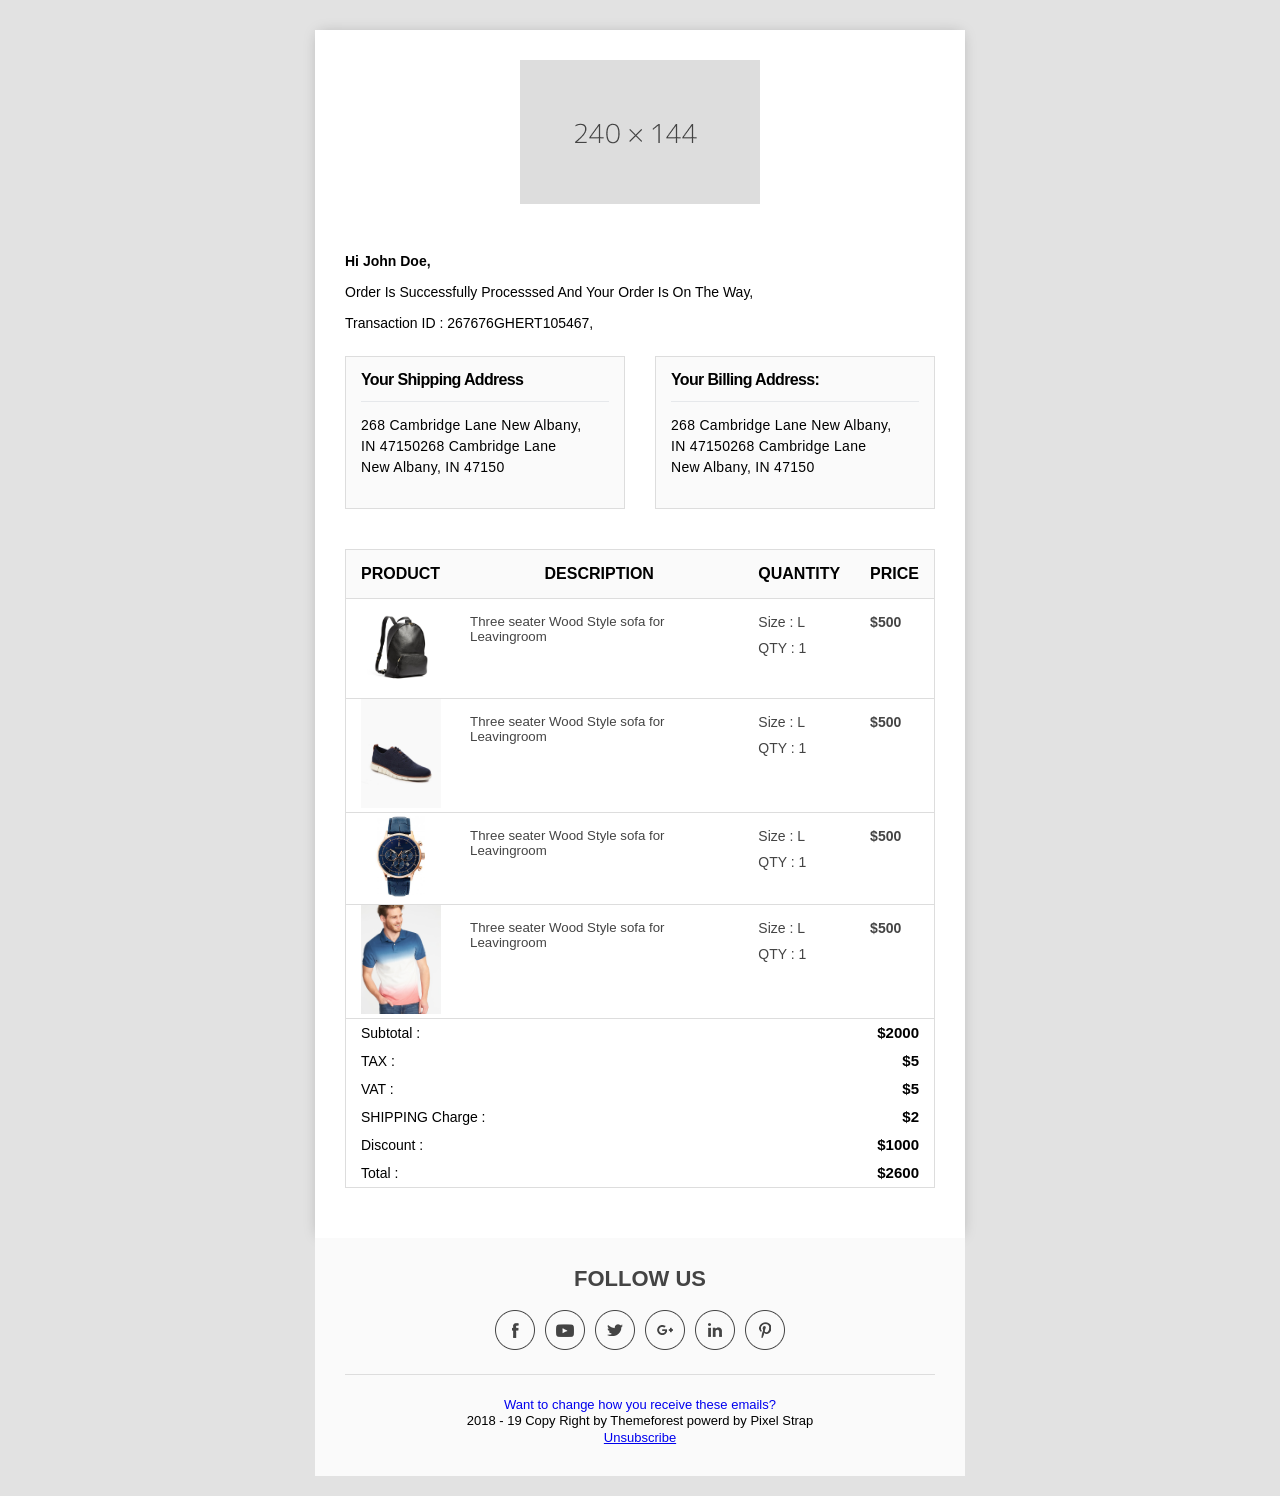
<file: email-template/email-order-success-two.html>
<!DOCTYPE html>
<html lang="en">
    <head>
        <meta http-equiv="Content-Type" content="text/html; charset=UTF-8">
        <meta http-equiv="X-UA-Compatible" content="IE=edge">
        <meta name="viewport" content="width=device-width, initial-scale=1.0">
        <link rel="icon" href="assets/images/favicon/1.png" type="image/x-icon">
        <link rel="shortcut icon" href="assets/images/favicon/1.png" type="image/x-icon">
        <title>Multikart | Email template </title>
        <link href="https://fonts.googleapis.com/css?family=Lato:300,400,700,900" rel="stylesheet">

        <style type="text/css">
            body{
            	text-align: center;
            	margin: 0 auto;
            	width: 650px;
            	font-family: 'Open Sans', sans-serif;
            	background-color: #e2e2e2;		      	
            	display: block;
            }
            ul{
            	margin:0;
            	padding: 0;
            }
            li{
            	display: inline-block;
            	text-decoration: unset;
            }
            a{
            	text-decoration: none;
            }
            p{
                margin: 15px 0;
            }

            h5{
            	color:#444;
                text-align:left;
                font-weight:400;
            }
            
            .text-center{
            	text-align: center
            }
            .main-bg-light{
            	background-color: #fafafa;
            }
            .title{
            	color: #444444;
            	font-size: 22px;
            	font-weight: bold;
            	margin-top: 10px;
            	margin-bottom: 10px;
            	padding-bottom: 0;
            	text-transform: uppercase;
            	display: inline-block;
            	line-height: 1;
            }
            table{
                margin-top:30px
            }
            table.top-0{
                margin-top:0;
            }
            table.order-detail {
                border: 1px solid #ddd;
                border-collapse: collapse;
            }
            table.order-detail tr:nth-child(even) {
              border-top:1px solid #ddd;
              border-bottom:1px solid #ddd;
            }
            table.order-detail tr:nth-child(odd) {
                border-bottom:1px solid #ddd;
            }
            .pad-left-right-space{
                border: unset !important;
            }
            .pad-left-right-space td{
                padding: 5px 15px;
            }
            .pad-left-right-space td p{
                margin: 0;
            }
            .pad-left-right-space td b{
                font-size:15px;
                font-family: 'Roboto', sans-serif;
            }
            .order-detail th{
                font-size:16px;
                padding:15px;
                text-align:center;
                background: #fafafa;
            }
            .footer-social-icon tr td img{
                margin-left:5px;
                margin-right:5px;
            }
        </style>
    </head>
    <body style="margin: 20px auto;">
        <table align="center" border="0" cellpadding="0" cellspacing="0" style="padding: 0 30px;background-color: #fff; -webkit-box-shadow: 0px 0px 14px -4px rgba(0, 0, 0, 0.2705882353);box-shadow: 0px 0px 14px -4px rgba(0, 0, 0, 0.2705882353);width: 100%;">
            <tbody>
                <tr>
                    <td>
                        <table align="left" border="0" cellpadding="0" cellspacing="0" style="text-align: left;" width="100%">
                            <tr>
                                <td style="text-align: center;">
                                    <img src="assets/images/email-temp/delivery-2.png" alt="" style=";margin-bottom: 30px;">
                                </td>
                            </tr>                            
                           <tr>
                                <td>
                                    <p style="font-size: 14px;"><b>Hi John Doe,</b></p>
                                    <p style="font-size: 14px;">Order Is Successfully Processsed And Your Order Is On The Way,</p>
                                    <p style="font-size: 14px;">Transaction ID : 267676GHERT105467,</p>
                                </td>
                            </tr> 
                        </table>
                       
                        <table cellpadding="0" cellspacing="0" border="0" align="left" style="width: 100%;margin-top: 10px;    margin-bottom: 10px;">
                                <tbody>
                                    <tr>
                                    <td style="background-color: #fafafa;border: 1px solid #ddd;padding: 15px;letter-spacing: 0.3px;width: 50%;">
                                        <h5 style="font-size: 16px; font-weight: 600;color: #000; line-height: 16px; padding-bottom: 13px; border-bottom: 1px solid #e6e8eb; letter-spacing: -0.65px; margin-top:0; margin-bottom: 13px;">Your Shipping Address</h5>
                                        <p style="text-align: left;font-weight: normal; font-size: 14px; color: #000000;line-height: 21px;    margin-top: 0;">268 Cambridge Lane New Albany,<br> IN 47150268 Cambridge Lane <br>New Albany, IN 47150</p>
                                    </td>
                                    <td><img src="assets/images/email-temp/space.jpg" alt=" " height="25" width="30"></td>
                                    <td style="background-color: #fafafa;border: 1px solid #ddd;padding: 15px;letter-spacing: 0.3px;width: 50%;">
                                        <h5 style="font-size: 16px;font-weight: 600;color: #000; line-height: 16px; padding-bottom: 13px; border-bottom: 1px solid #e6e8eb; letter-spacing: -0.65px; margin-top:0; margin-bottom: 13px;">Your Billing Address:</h5>
                                       <p style="text-align: left;font-weight: normal; font-size: 14px; color: #000000;line-height: 21px;    margin-top: 0;">268 Cambridge Lane New Albany,<br> IN 47150268 Cambridge Lane <br>New Albany, IN 47150</p>
                                    </td>
                                </tr>
                            </tbody>
                        </table>
                        <table class="order-detail" border="0" cellpadding="0" cellspacing="0"  align="left" style="width: 100%;    margin-bottom: 50px;">
                            <tr align="left">
                                <th>PRODUCT</th>
                                <th style="padding-left: 15px;">DESCRIPTION</th>
                                <th>QUANTITY</th>
                                <th>PRICE </th>
                            </tr>
                            <tr>                                
                                <td>
                                    <img src="assets/images/email-temp/15.jpg" alt="" width="80">
                                </td>
                                <td valign="top" style="padding-left: 15px;">
                                    <h5 style="margin-top: 15px;">Three seater Wood Style sofa for Leavingroom </h5>
                                </td>
                                <td valign="top" style="padding-left: 15px;">
                                    <h5 style="font-size: 14px; color:#444;margin-top:15px;    margin-bottom: 0px;">Size : <span> L</span> </h5>
                                    <h5 style="font-size: 14px; color:#444;margin-top: 10px;">QTY : <span>1</span></h5>                                    
                                </td>
                                <td valign="top" style="padding-left: 15px;">
                                    <h5 style="font-size: 14px; color:#444;margin-top:15px"><b>$500</b></h5>                  
                                </td>
                            </tr>
                            <tr>                                
                                <td>
                                    <img src="assets/images/email-temp/16.jpg" alt="" width="80">
                                </td>
                                <td valign="top" style="padding-left: 15px;">
                                    <h5 style="margin-top: 15px;">Three seater Wood Style sofa for Leavingroom </h5>
                                </td>
                                <td valign="top" style="padding-left: 15px;">
                                    <h5 style="font-size: 14px; color:#444;margin-top:15px;    margin-bottom: 0px;">Size : <span> L</span> </h5>
                                    <h5 style="font-size: 14px; color:#444;margin-top: 10px;">QTY : <span>1</span></h5>                                    
                                </td>
                                <td valign="top" style="padding-left: 15px;">
                                    <h5 style="font-size: 14px; color:#444;margin-top:15px"><b>$500</b></h5>                  
                                </td>
                            </tr>
                            <tr>                                
                                <td>
                                    <img src="assets/images/email-temp/17.jpg" alt="" width="80">
                                </td>
                                <td valign="top" style="padding-left: 15px;">
                                    <h5 style="margin-top: 15px;">Three seater Wood Style sofa for Leavingroom </h5>
                                </td>
                                <td valign="top" style="padding-left: 15px;">
                                    <h5 style="font-size: 14px; color:#444;margin-top:15px;    margin-bottom: 0px;">Size : <span> L</span> </h5>
                                    <h5 style="font-size: 14px; color:#444;margin-top: 10px;">QTY : <span>1</span></h5>                                    
                                </td>
                                <td valign="top" style="padding-left: 15px;">
                                    <h5 style="font-size: 14px; color:#444;margin-top:15px"><b>$500</b></h5>                  
                                </td>
                            </tr>
                            <tr>                                
                                <td>
                                    <img src="assets/images/email-temp/18.jpg" alt="" width="80">
                                </td>
                                <td valign="top" style="padding-left: 15px;">
                                    <h5 style="margin-top: 15px;">Three seater Wood Style sofa for Leavingroom </h5>
                                </td>
                                <td valign="top" style="padding-left: 15px;">
                                    <h5 style="font-size: 14px; color:#444;margin-top:15px;    margin-bottom: 0px;">Size : <span> L</span> </h5>
                                    <h5 style="font-size: 14px; color:#444;margin-top: 10px;">QTY : <span>1</span></h5>                                    
                                </td>
                                <td valign="top" style="padding-left: 15px;">
                                    <h5 style="font-size: 14px; color:#444;margin-top:15px"><b>$500</b></h5>                  
                                </td>
                            </tr>
                            <tr class="pad-left-right-space ">
                                <td class="m-t-5" colspan="2" align="left">
                                    <p style="font-size: 14px;">Subtotal : </p>
                                </td>
                                <td class="m-t-5" colspan="2" align="right">
                                    <b style>$2000</b>
                                </td>
                            <tr class="pad-left-right-space">
                                <td colspan="2" align="left">
                                    <p style="font-size: 14px;">TAX :</p>
                                </td>
                                <td colspan="2" align="right">
                                    <b>$5</b>
                                </td>
                            </tr>
                            <tr class="pad-left-right-space">
                                <td colspan="2" align="left">
                                    <p style="font-size: 14px;">VAT :</p>
                                </td>
                                <td colspan="2" align="right">
                                    <b>$5</b>
                                </td>
                            </tr>
                            <tr class="pad-left-right-space">
                                <td colspan="2" align="left">
                                    <p style="font-size: 14px;">SHIPPING Charge :</p>
                                </td>
                                <td colspan="2" align="right">
                                    <b>$2</b>
                                </td>
                            </tr>
                            <tr class="pad-left-right-space">
                                <td colspan="2" align="left">
                                    <p style="font-size: 14px;">Discount :</p>
                                </td>
                                <td colspan="2" align="right">
                                   <b> $1000</b>
                                </td>
                            </tr>
                            <tr class="pad-left-right-space ">
                                <td class="m-b-5" colspan="2" align="left">
                                    <p style="font-size: 14px;">Total :</p>
                                </td>
                                <td class="m-b-5" colspan="2" align="right">
                                    <b>$2600</b>
                                </td>
                            </tr>
                           
                        </table>
                        
                    </td>
                </tr>
            </tbody>            
        </table>
        <table class="main-bg-light text-center top-0"  align="center" border="0" cellpadding="0" cellspacing="0" width="100%">
                            <tr>
                                <td style="padding: 30px;">
                                    <div>
                                        <h4 class="title" style="margin:0;text-align: center;">Follow us</h4>
                                    </div>
                                    <table border="0" cellpadding="0" cellspacing="0" class="footer-social-icon" align="center" class="text-center" style="margin-top:20px;">
                                        <tr>
                                            <td>
                                                <a href="#"><img src="assets/images/email-temp/facebook.png" alt=""></a>
                                            </td>
                                            <td>
                                                <a href="#"><img src="assets/images/email-temp/youtube.png" alt=""></a>
                                            </td>
                                            <td>
                                                <a href="#"><img src="assets/images/email-temp/twitter.png" alt=""></a>
                                            </td>
                                            <td>
                                                <a href="#"><img src="assets/images/email-temp/gplus.png" alt=""></a>
                                            </td>
                                            <td>
                                                <a href="#"><img src="assets/images/email-temp/linkedin.png" alt=""></a>
                                            </td>
                                            <td>
                                                <a href="#"><img src="assets/images/email-temp/pinterest.png" alt=""></a>
                                            </td>
                                        </tr>                                    
                                    </table>
                                    <div style="border-top: 1px solid #ddd; margin: 20px auto 0;"></div>
                                    <table  border="0" cellpadding="0" cellspacing="0" width="100%" style="margin: 20px auto 0;" >
                                        <tr>
                                            <td>
                                                <a href="#" style="font-size:13px">Want to change how you receive these emails?</a>
                                            </td>
                                        </tr>
                                        <tr>
                                            <td>
                                                <p style="font-size:13px; margin:0;">2018 - 19 Copy Right by Themeforest powerd by Pixel Strap</p>
                                            </td>
                                        </tr>
                                        <tr>
                                            <td>
                                                <a href="#" style="font-size:13px; margin:0;text-decoration: underline;">Unsubscribe</a>
                                            </td>
                                        </tr>
                                    </table>
                                </td>
                            </tr>
                        </table>
    </body>
</html>
</file>
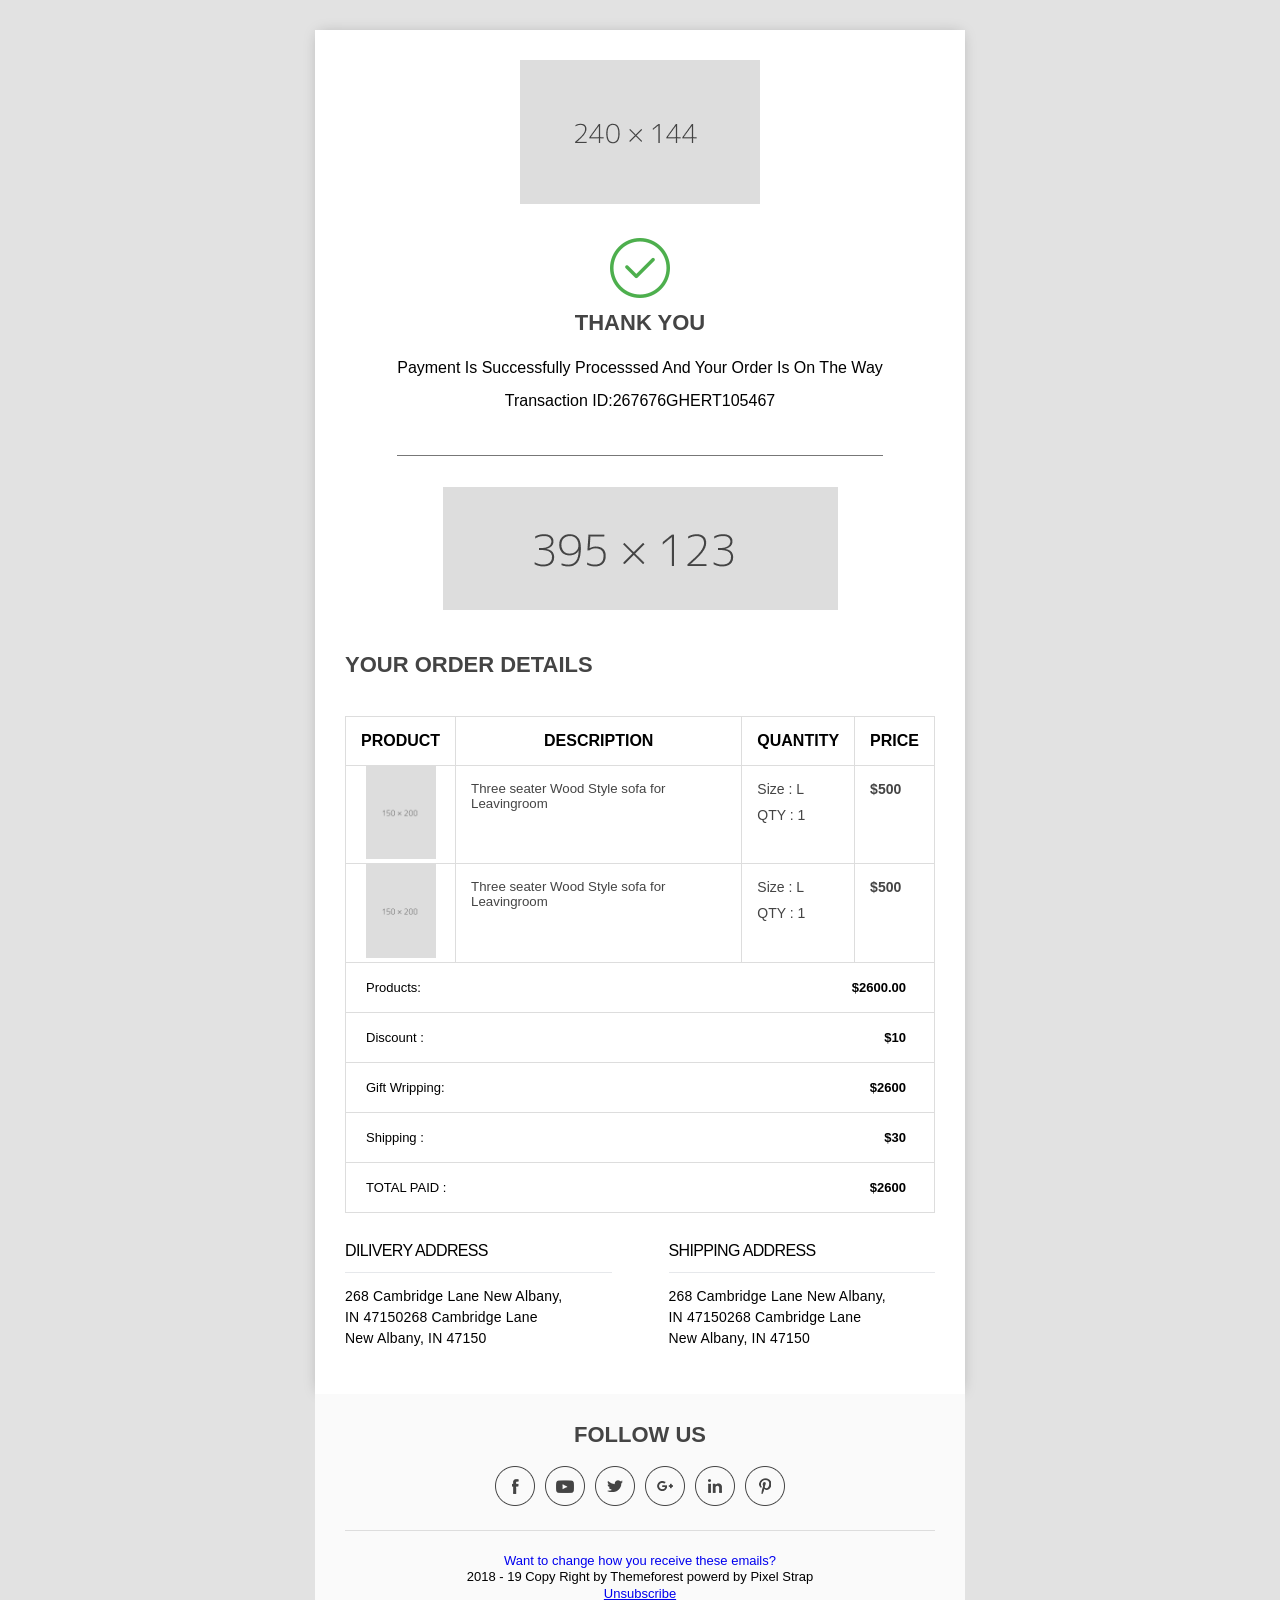
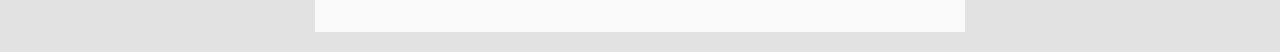
<file: email-template/email-order-success.html>
<!DOCTYPE html>
<html lang="en">
    <head>
        <meta http-equiv="Content-Type" content="text/html; charset=UTF-8">
        <meta http-equiv="X-UA-Compatible" content="IE=edge">
        <meta name="viewport" content="width=device-width, initial-scale=1.0">
        <link rel="icon" href="assets/images/favicon/1.png" type="image/x-icon">
        <link rel="shortcut icon" href="assets/images/favicon/1.png" type="image/x-icon">
        <title>Multikart | Email template </title>
        <link href="https://fonts.googleapis.com/css?family=Lato:300,400,700,900" rel="stylesheet">

        <style type="text/css">
            body{
            	text-align: center;
            	margin: 0 auto;
            	width: 650px;
            	font-family: 'Open Sans', sans-serif;
            	background-color: #e2e2e2;		      	
            	display: block;
            }
            ul{
            	margin:0;
            	padding: 0;
            }
            li{
            	display: inline-block;
            	text-decoration: unset;
            }
            a{
            	text-decoration: none;
            }
            p{
                margin: 15px 0;
            }

            h5{
            	color:#444;
                text-align:left;
                font-weight:400;
            }
            .text-center{
            	text-align: center
            }
            .main-bg-light{
            	background-color: #fafafa;
            }
            .title{
            	color: #444444;
            	font-size: 22px;
            	font-weight: bold;
            	margin-top: 10px;
            	margin-bottom: 10px;
            	padding-bottom: 0;
            	text-transform: uppercase;
            	display: inline-block;
            	line-height: 1;
            }
            table{
                margin-top:30px
            }
            table.top-0{
                margin-top:0;
            }
            table.order-detail , .order-detail th , .order-detail td {
                border: 1px solid #ddd;
                border-collapse: collapse;
            }
            .order-detail th{
                font-size:16px;
                padding:15px;
                text-align:center;
            }
            .footer-social-icon tr td img{
                margin-left:5px;
                margin-right:5px;
            }
        </style>
    </head>
    <body style="margin: 20px auto;">
        <table align="center" border="0" cellpadding="0" cellspacing="0" style="padding: 0 30px;background-color: #fff; -webkit-box-shadow: 0px 0px 14px -4px rgba(0, 0, 0, 0.2705882353);box-shadow: 0px 0px 14px -4px rgba(0, 0, 0, 0.2705882353);width: 100%;">
            <tbody>
                <tr>
                    <td>
                        <table align="center" border="0" cellpadding="0" cellspacing="0" >
                            <tr>
                                <td>
                                    <img src="assets/images/email-temp/delivery.png" alt="" style=";margin-bottom: 30px;">
                                </td>
                            </tr>
                            <tr>
                                <td>
                                    <img src="assets/images/email-temp/success.png" alt="">
                                </td>
                            </tr>
                            <tr>
                                <td>
                                    <h2 class="title">thank you</h2>
                                </td>
                            </tr>
                            <tr>
                                <td>
                                    <p>Payment Is Successfully Processsed And Your Order Is On The Way</p>
                                        <p>Transaction ID:267676GHERT105467</p>
                                </td>
                            </tr>
                            <tr>
                                
                                <td>
                                    <div style="border-top:1px solid #777;height:1px;margin-top: 30px;">
                                </td>
                            </tr>
                            <tr>
                                <td>
                                    <img src="assets/images/email-temp/order-success.png" alt="" style="margin-top: 30px;">
                                </td>
                            </tr>
                        </table>
                        <table border="0" cellpadding="0" cellspacing="0" >
                            <tr>
                                <td>
                                    <h2 class="title">YOUR ORDER DETAILS</h2>
                                </td>
                            </tr>
                        </table>
                        <table class="order-detail" border="0" cellpadding="0" cellspacing="0"  align="left">
                            <tr align="left">
                                <th>PRODUCT</th>
                                <th style="padding-left: 15px;">DESCRIPTION</th>
                                <th>QUANTITY</th>
                                <th>PRICE </th>
                            </tr>
                            <tr>                                
                                <td>
                                    <img src="assets/images/email-temp/13.jpg" alt="" width="70">
                                </td>
                                <td valign="top" style="padding-left: 15px;">
                                    <h5 style="margin-top: 15px;">Three seater Wood Style sofa for Leavingroom </h5>
                                </td>
                                <td valign="top" style="padding-left: 15px;">
                                    <h5 style="font-size: 14px; color:#444;margin-top:15px;    margin-bottom: 0px;">Size : <span> L</span> </h5>
                                    <h5 style="font-size: 14px; color:#444;margin-top: 10px;">QTY : <span>1</span></h5>                                    
                                </td>
                                <td valign="top" style="padding-left: 15px;">
                                    <h5 style="font-size: 14px; color:#444;margin-top:15px"><b>$500</b></h5>                  
                                </td>
                            </tr>
                            <tr>                                
                                <td>
                                    <img src="assets/images/email-temp/14.jpg" alt="" width="70">
                                </td>
                                <td valign="top" style="padding-left: 15px;">
                                    <h5 style="margin-top: 15px;">Three seater Wood Style sofa for Leavingroom </h5>
                                </td>
                                <td valign="top" style="padding-left: 15px;">
                                    <h5 style="font-size: 14px; color:#444;margin-top:15px;    margin-bottom: 0px;">Size : <span> L</span> </h5>
                                    <h5 style="font-size: 14px; color:#444;margin-top: 10px;">QTY : <span>1</span></h5>                                    
                                </td>
                                <td valign="top" style="padding-left: 15px;">
                                    <h5 style="font-size: 14px; color:#444;margin-top:15px"><b>$500</b></h5>                  
                                </td>
                            </tr>
                            <tr>
                                <td colspan="2" style="line-height: 49px;font-size: 13px;color: #000000;padding-left: 20px;text-align:left;border-right: unset;">Products:</td>
                                    <td colspan="3" class="price" style="line-height: 49px;text-align: right;padding-right: 28px;font-size: 13px;color: #000000;text-align:right;border-left: unset;"><b>$2600.00</b></td>
                            </tr>
                            <tr>
                                <td colspan="2" style="line-height: 49px;font-size: 13px;color: #000000;padding-left: 20px;text-align:left;border-right: unset;">Discount :</td>
                                    <td colspan="3" class="price" style="line-height: 49px;text-align: right;padding-right: 28px;font-size: 13px;color: #000000;text-align:right;border-left: unset;"><b>$10</b></td>
                            </tr>
                            <tr>
                                <td colspan="2" style="line-height: 49px;font-family: Arial;font-size: 13px;color: #000000;padding-left: 20px;text-align:left;border-right: unset;">Gift Wripping: </td>
                                    <td colspan="3" class="price" style="line-height: 49px;text-align: right;padding-right: 28px;font-size: 13px;color: #000000;text-align:right;border-left: unset;"><b>$2600</b></td>
                            </tr>
                            <tr>
                                <td colspan="2" style="line-height: 49px;font-size: 13px;color: #000000;
                                    padding-left: 20px;text-align:left;border-right: unset;">Shipping :</td>
                                    <td colspan="3" class="price" style="
                                        line-height: 49px;text-align: right;padding-right: 28px;font-size: 13px;color: #000000;text-align:right;border-left: unset;"><b>$30</b></td>
                            </tr>
                            <tr>
                                <td colspan="2" style="line-height: 49px;font-size: 13px;color: #000000;
                                    padding-left: 20px;text-align:left;border-right: unset;">TOTAL PAID :</td>
                                    <td colspan="3" class="price" style="line-height: 49px;text-align: right;padding-right: 28px;font-size: 13px;color: #000000;text-align:right;border-left: unset;"><b>$2600</b></td>
                            </tr>
                        </table>
                        <table cellpadding="0" cellspacing="0" border="0" align="left" style="width: 100%;margin-top: 30px;    margin-bottom: 30px;">
                                    <tbody><tr>
                                        <td style="font-size: 13px; font-weight: 400; color: #444444; letter-spacing: 0.2px;width: 50%;">
                                            <h5 style="font-size: 16px; font-weight: 500;color: #000; line-height: 16px; padding-bottom: 13px; border-bottom: 1px solid #e6e8eb; letter-spacing: -0.65px; margin-top:0; margin-bottom: 13px;">DILIVERY ADDRESS</h5>
                                            <p style="text-align: left;font-weight: normal; font-size: 14px; color: #000000;line-height: 21px;    margin-top: 0;">268 Cambridge Lane New Albany,<br> IN 47150268 Cambridge Lane <br>New Albany, IN 47150</p>
                                        </td>
                                        <td width="57" height="25" class="user-info"><img src="assets/images/email-temp/space.jpg" alt=" " height="25" width="57"></td>
                                        <td class="user-info" style="font-size: 13px; font-weight: 400; color: #444444; letter-spacing: 0.2px;width: 50%;">
                                            <h5 style="font-size: 16px;font-weight: 500;color: #000; line-height: 16px; padding-bottom: 13px; border-bottom: 1px solid #e6e8eb; letter-spacing: -0.65px; margin-top:0; margin-bottom: 13px;">SHIPPING ADDRESS</h5>
                                           <p style="text-align: left;font-weight: normal; font-size: 14px; color: #000000;line-height: 21px;    margin-top: 0;">268 Cambridge Lane New Albany,<br> IN 47150268 Cambridge Lane <br>New Albany, IN 47150</p>
                                        </td>
                                    </tr>
                                </tbody></table>                               
                        
                       
                    </td>
                </tr>
            </tbody>            
        </table>
        <table class="main-bg-light text-center top-0"  align="center" border="0" cellpadding="0" cellspacing="0" width="100%">
                            <tr>
                                <td style="padding: 30px;">
                                    <div>
                                        <h4 class="title" style="margin:0;text-align: center;">Follow us</h4>
                                    </div>
                                    <table border="0" cellpadding="0" cellspacing="0" class="footer-social-icon" align="center" class="text-center" style="margin-top:20px;">
                                        <tr>
                                            <td>
                                                <a href="#"><img src="assets/images/email-temp/facebook.png" alt=""></a>
                                            </td>
                                            <td>
                                                <a href="#"><img src="assets/images/email-temp/youtube.png" alt=""></a>
                                            </td>
                                            <td>
                                                <a href="#"><img src="assets/images/email-temp/twitter.png" alt=""></a>
                                            </td>
                                            <td>
                                                <a href="#"><img src="assets/images/email-temp/gplus.png" alt=""></a>
                                            </td>
                                            <td>
                                                <a href="#"><img src="assets/images/email-temp/linkedin.png" alt=""></a>
                                            </td>
                                            <td>
                                                <a href="#"><img src="assets/images/email-temp/pinterest.png" alt=""></a>
                                            </td>
                                        </tr>                                    
                                    </table>
                                    <div style="border-top: 1px solid #ddd; margin: 20px auto 0;"></div>
                                    <table  border="0" cellpadding="0" cellspacing="0" width="100%" style="margin: 20px auto 0;" >
                                        <tr>
                                            <td>
                                                <a href="#" style="font-size:13px">Want to change how you receive these emails?</a>
                                            </td>
                                        </tr>
                                        <tr>
                                            <td>
                                                <p style="font-size:13px; margin:0;">2018 - 19 Copy Right by Themeforest powerd by Pixel Strap</p>
                                            </td>
                                        </tr>
                                        <tr>
                                            <td>
                                                <a href="#" style="font-size:13px; margin:0;text-decoration: underline;">Unsubscribe</a>
                                            </td>
                                        </tr>
                                    </table>
                                </td>
                            </tr>
                        </table>
    </body>
</html>
</file>
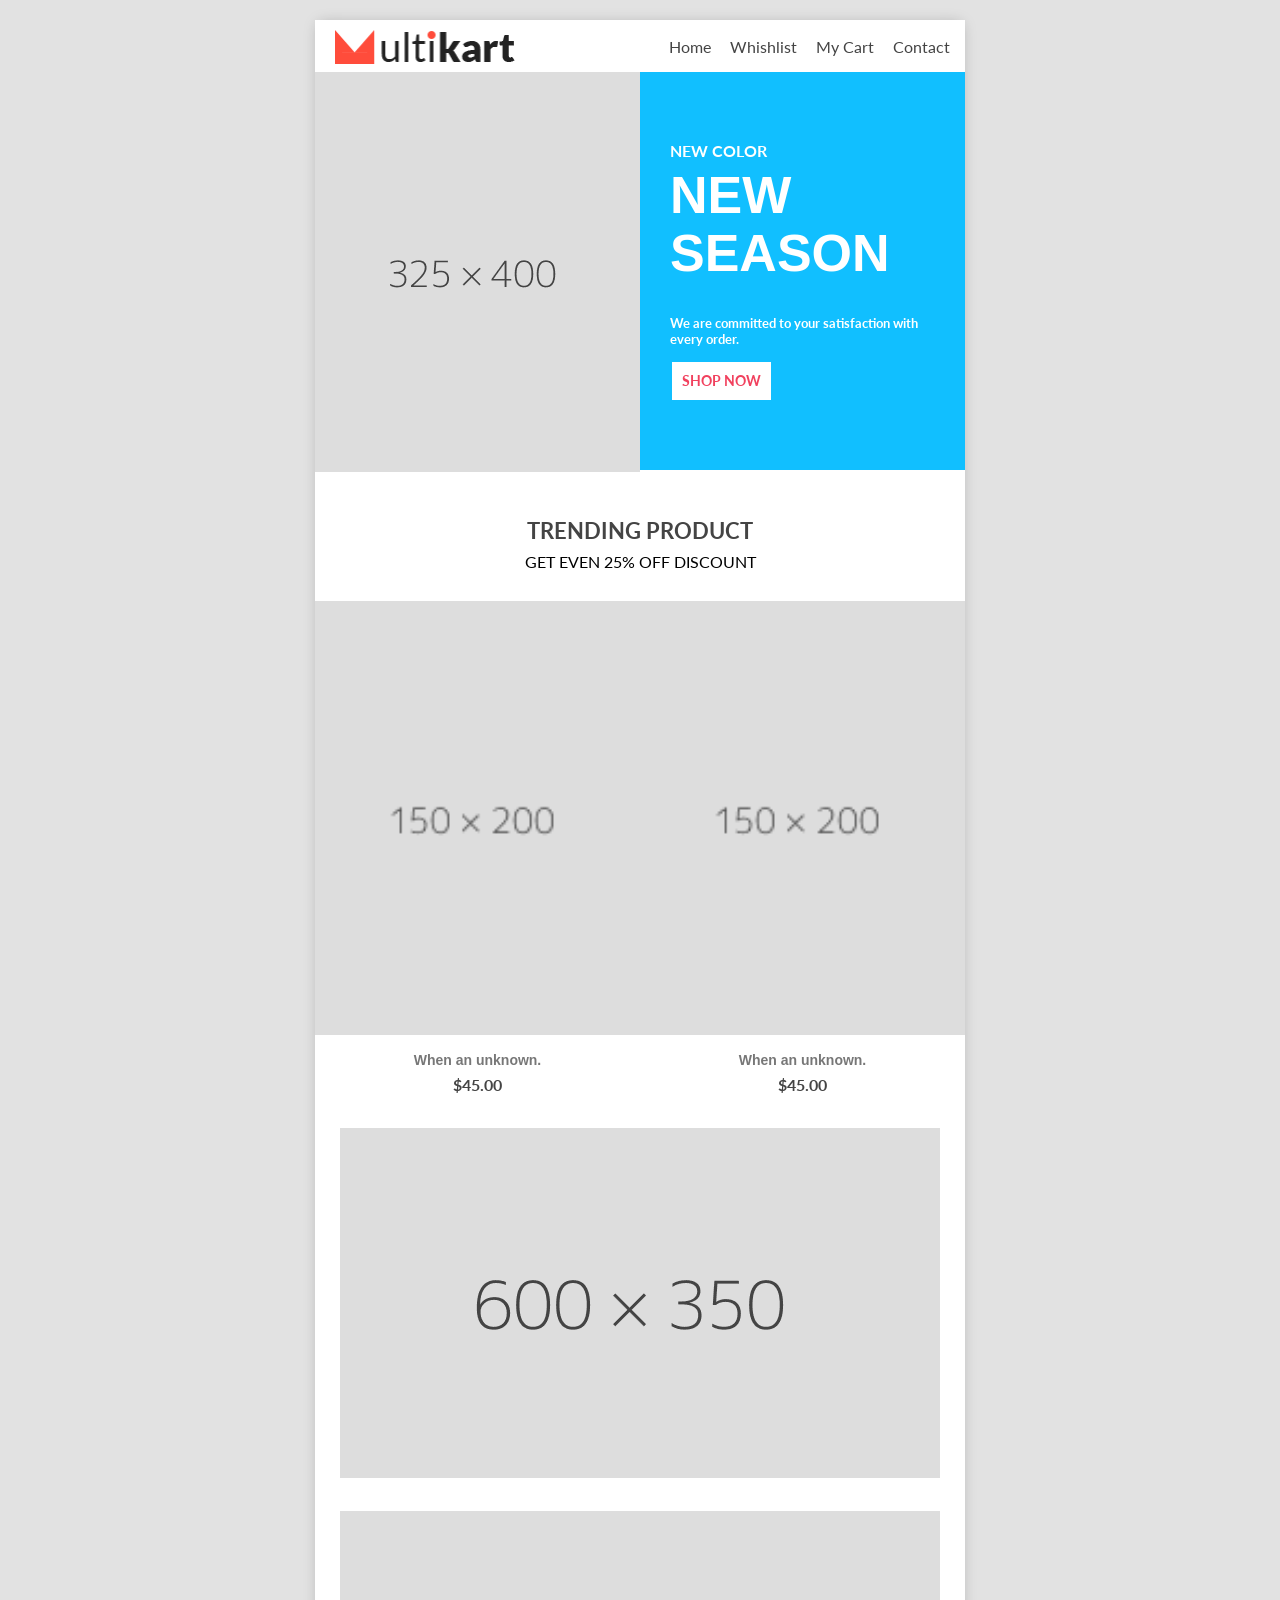
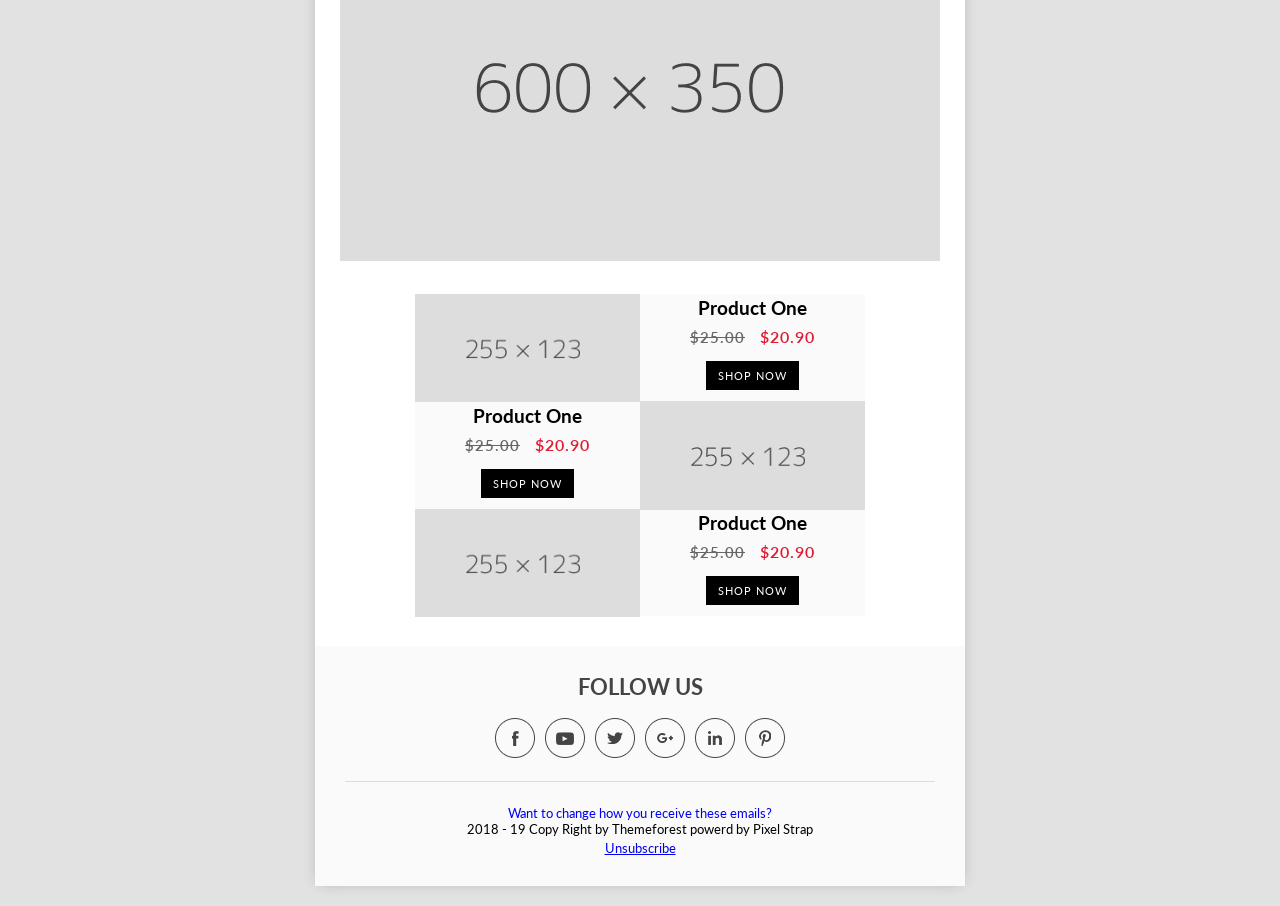
<file: email-template/email-template-two.html>
<!DOCTYPE html>
<html lang="en">
    <head>
        <meta http-equiv="Content-Type" content="text/html; charset=UTF-8">
        <meta http-equiv="X-UA-Compatible" content="IE=edge">
        <meta name="viewport" content="width=device-width, initial-scale=1.0">
        <link rel="icon" href="assets/images/favicon/1.png" type="image/x-icon">
        <link rel="shortcut icon" href="assets/images/favicon/1.png" type="image/x-icon">
        <title>Multikart | Email template </title>
        <link href="https://fonts.googleapis.com/css?family=Lato:300,400,700,900" rel="stylesheet">

        <style type="text/css">
            body{
            	text-align: center;
            	margin: 0 auto;
            	width: 650px;
            	font-family: 'Lato', sans-serif;
            	background-color: #e2e2e2;		      	
            	display: block;
            }
            ul{
            	margin:0;
            	padding: 0;
            }
            li{
            	display: inline-block;
            	text-decoration: unset;
            }
            a{
            	text-decoration: none;
            }
            h5{
            	margin:10px;
            	color:#777;
            }
            .text-center{
            	text-align: center
            }
            .main-bg-light{
            	background-color: #fafafa;
            }
            .title{
            	color: #444444;
            	font-size: 22px;
            	font-weight: bold;
            	margin-top: 0px;
            	margin-bottom: 10px;
            	padding-bottom: 0;
            	text-transform: uppercase;
            	display: inline-block;
            	line-height: 1;
            }
            .menu{
            width:100%;
            }
            .menu li a{
            	text-transform: capitalize;
            	color:#444;
            	font-size:16px;
            	margin-right:15px
            }
            .main-logo{
            	width: 180px;
            	padding: 10px 20px;
                margin-bottom: -5px;
            }
            .product-box .product {
	            text-align: center;
	            position: relative;
        	}
            .product-info {
            	margin-top: 15px; 
            }            
            .product-info h6 {
            	line-height: 1;
            	margin-bottom: 0;
            	padding-bottom: 5px;
            	font-size: 14px;
            	font-family: "Open Sans", sans-serif;
            	color: #777; 
            	margin-top: 0;
            }
            .product-info h4 {
            	font-size: 16px;
            	color: #444;
            	font-weight: 700;
            	margin-bottom: 0;
            	margin-top: 5px;
            	padding-bottom: 5px;
            	line-height: 1; 
            }
            .footer-social-icon tr td img{
            	margin-left:5px;
            	margin-right:5px;
            }
        </style>
    </head>
    <body style="margin: 20px auto;">
        <table align="center" border="0" cellpadding="0" cellspacing="0" style="background-color: #fff; -webkit-box-shadow: 0px 0px 14px -4px rgba(0, 0, 0, 0.2705882353);box-shadow: 0px 0px 14px -4px rgba(0, 0, 0, 0.2705882353);">
            <tbody>
                <tr>
                    <td>
                        <table align="center" border="0" cellpadding="0" cellspacing="0" width="100%">
                            <tr class="header">
                                <td align="left" valign="top" >
                                    <img src="assets/images/email-temp/logo.png" class="main-logo">
                                </td>
                                <td class="menu" align="right">
                                    <ul>
                                        <li><a href="#">Home</a></li>
                                        <li><a href="#">Whishlist</a></li>
                                        <li><a href="#">my cart</a></li>
                                        <li><a href="#">Contact</a></li>
                                    </ul>
                                </td>
                            </tr>
                        </table>
                        <table class="slider" align="center" border="0" cellpadding="0" cellspacing="0" width="100%">
                            <tr>
                                <th align="center"width="40%"><img src="assets/images/email-temp/e-2-slider.jpg" alt="" style="margin-bottom: -5px;"></td>
                                <th width="60%" style="background-color: #11bfff;padding: 30px;">
                                    <table align="center" border="0" cellpadding="0" cellspacing="0" width="100%">
                                        <tr>
                                            <td style="color:#ffffff;font-size: 16px;line-height:20px;text-transform:uppercase;text-align:left;padding-bottom: 5px;">New Color</td>
                                        </tr>
                                        <tr>
                                            <td class="h2-white left pb20" style="color:#ffffff; font-family: 'Roboto', sans-serif; font-size:52px; line-height:58px; text-transform:uppercase; font-weight:bold; text-align:left; padding-bottom:20px;">new <br>season</td>
                                        </tr>
                                        <tr>
                                            <td style=""><p style="font-size:13px;color:#4e54cb;text-align:left;color:#fff;">We are committed to your satisfaction with every order.</p></td>
                                        </tr>
                                        
                                    </table>
                                    <table>
                                        <tr >
                                            <td class="text-button white-button" style="font-size:14px; line-height:18px; text-align:center; text-transform:uppercase; padding:10px; background:#ffffff; color:#f54084; font-weight:bold;"><a href="#" target="_blan" style="color:#4e54cb; text-decoration:none;"><span style="color:#f1415e; text-decoration:none;">shop now</span></a></td>
                                        </tr>
                                    </table>
                                </th>
                            </tr>
                        </table>
                        <table align="center" border="0" cellpadding="0" cellspacing="0" width="100%" style="margin-top:30px;">
                            <thead>
                                <tr>
                                    <h4 class="title" style="width: 100%; text-align:center;margin-top: 50px;">trending product</h4>
                                    <p style="margin:0">GET EVEN 25% OFF DISCOUNT</p>
                                </tr>
                            </thead>
                            <tr>
                                <td>
                                    <div class="product-box hover">
                                        <div class="product border-theme br-0">                
                                            <img src="assets/images/email-temp/13.jpg" alt="product" style="width: 100%;">
                                        </div>
                                        <div class="product-info">                            
                                            <a href="#" tabindex="0">
                                                <h6>When an unknown.</h6>
                                            </a>
                                            <h4>$45.00</h4>
                                        </div>
                                    </div>
                                </td>
                                <td>
                                    <div class="product-box hover">
                                        <div class="product border-theme br-0">
                                            <img src="assets/images/email-temp/14.jpg" alt="product" style="width: 100%;">
                                        </div>
                                        <div class="product-info">
                                            <div class="rating">
                                                <i class="fa fa-star"></i>
                                                <i class="fa fa-star"></i>
                                                <i class="fa fa-star"></i>
                                                <i class="fa fa-star"></i>
                                                <i class="fa fa-star"></i>
                                            </div>
                                            <a href="#" tabindex="0">
                                                <h6>When an unknown.</h6>
                                            </a>
                                            <h4>$45.00</h4>
                                        </div>
                                    </div>
                                </td>
                            </tr>
                        </table>

                        <table border="0" cellpadding="0" cellspacing="0" align="center" style="margin-top:30px;">
                            <tbody>
                                <tr align="center" class="add-with-banner">
                                    <td>
                                        <a href="#"><img src="assets/images/email-temp/banner.jpg" alt="product"  style="width: 100%;"></a>
                                    </td>   
                                                                          
                                </tr>
                                
                            </tbody>
                        </table>
                        <table border="0" cellpadding="0" cellspacing="0" align="center" style="margin-top:30px;">
                            <tr>
                                <td>
                                    <img src="assets/images/email-temp/banner-2.jpg" alt=""  style="width: 100%;">
                                </td>
                            </tr>
                        </table>
                        <table align="center" border="0" cellpadding="0" cellspacing="0" width="100%" style="margin-top: 30px;">
                            <tr>
                                <td align="center">
                                    <table align="center" border="0" class="display-width-inner" cellpadding="0" cellspacing="0" width="100%" style="max-width:450px;">
                                        <tr>
                                            <td align="center" style="width: 40%;">
                                                <img src="assets/images/email-temp/10.jpg" alt="" style="width: 225px;margin-bottom: -4px;">
                                            </td>
                                            <td align="center" style="background-color: #fafafa;width: 60%;">
                                                <h3 style="margin: 0;">Product One</h3>
                                                <div style="color:#E01931; font-weight:600; font-size:16px; line-height:27px; letter-spacing:1px;margin: 4px;">
                                                     <span style="color:#666666; font-weight:600; font-size:15px; line-height:25px; letter-spacing:1px;" class="txt-price1" data-color="Price1" data-size="Price1" data-min="10" data-max="35"><strike>$25.00</strike></span><span class="txt-price2">&nbsp;&nbsp;&nbsp;</span>$20.90
                                                </div>
                                                <div style="padding: 15px 0px;text-transform: uppercase;font-size: 11px;letter-spacing: 1px;">
                                                     <a href="#" style="color: #ffffff;text-decoration: none;background: #000;padding: 8px 12px;">SHOP NOW</a>
                                                </div>
                                            </td>
                                        </tr>
                                    </table>
                                    <table align="center" border="0" class="display-width-inner" cellpadding="0" cellspacing="0" width="100%" style="max-width:450px;">
                                        <tr>
                                            <td align="center" style="background-color: #fafafa;width: 60%;">
                                                <h3 style="margin: 0;">Product One</h3>
                                                <div style="color:#E01931; font-weight:600; font-size:16px; line-height:27px; letter-spacing:1px;margin: 4px;">
                                                     <span style="color:#666666; font-weight:600; font-size:15px; line-height:25px; letter-spacing:1px;" class="txt-price1" data-color="Price1" data-size="Price1" data-min="10" data-max="35"><strike>$25.00</strike></span><span class="txt-price2">&nbsp;&nbsp;&nbsp;</span>$20.90
                                                </div>
                                                <div style="padding: 15px 0px;text-transform: uppercase;font-size: 11px;letter-spacing: 1px;">
                                                     <a href="#" style="color: #ffffff;text-decoration: none;background: #000;padding: 8px 12px;">SHOP NOW</a>
                                                </div>
                                            </td>
                                             <td align="center" style="width: 40%;">
                                                <img src="assets/images/email-temp/11.jpg" alt="" style="width: 225px;margin-bottom: -4px;">
                                            </td>
                                        </tr>
                                    </table>

                                    <table align="center" border="0" class="display-width-inner" cellpadding="0" cellspacing="0" width="100%" style="max-width:450px;">
                                        <tr>
                                            <td align="center" style="width: 40%;">
                                                <img src="assets/images/email-temp/12.jpg" alt="" style="width: 225px;margin-bottom: -4px;">
                                            </td>
                                            <td align="center" style="background-color: #fafafa;width: 60%;">
                                                <h3 style="margin: 0;">Product One</h3>
                                                <div style="color:#E01931; font-weight:600; font-size:16px; line-height:27px; letter-spacing:1px;margin: 4px;">
                                                     <span style="color:#666666; font-weight:600; font-size:15px; line-height:25px; letter-spacing:1px;" class="txt-price1" data-color="Price1" data-size="Price1" data-min="10" data-max="35"><strike>$25.00</strike></span><span class="txt-price2">&nbsp;&nbsp;&nbsp;</span>$20.90
                                                </div>
                                                <div style="padding: 15px 0px;text-transform: uppercase;font-size: 11px;letter-spacing: 1px;">
                                                     <a href="#" style="color: #ffffff;text-decoration: none;background: #000;padding: 8px 12px;">SHOP NOW</a>
                                                </div>
                                            </td>
                                        </tr>
                                    </table>
                                </td>
                            </tr>
                            
                        </table>
                        <table class="main-bg-light text-center"  align="center" border="0" cellpadding="0" cellspacing="0" width="100%" style="margin-top:30px;">
                            <tr>
                                <td style="padding: 30px;">
                                    <div>
                                        <h4 class="title" style="margin:0">Follow us</h4>
                                    </div>
                                    <table border="0" cellpadding="0" cellspacing="0" class="footer-social-icon" align="center" class="text-center" style="margin-top:20px;">
                                        <tr>
                                            <td>
                                                <a href="#"><img src="assets/images/email-temp/facebook.png" alt=""></a>
                                            </td>
                                            <td>
                                                <a href="#"><img src="assets/images/email-temp/youtube.png" alt=""></a>
                                            </td>
                                            <td>
                                                <a href="#"><img src="assets/images/email-temp/twitter.png" alt=""></a>
                                            </td>
                                            <td>
                                                <a href="#"><img src="assets/images/email-temp/gplus.png" alt=""></a>
                                            </td>
                                            <td>
                                                <a href="#"><img src="assets/images/email-temp/linkedin.png" alt=""></a>
                                            </td>
                                            <td>
                                                <a href="#"><img src="assets/images/email-temp/pinterest.png" alt=""></a>
                                            </td>
                                        </tr>                                    
                                    </table>
                                    <div style="border-top: 1px solid #ddd; margin: 20px auto 0;"></div>
                                    <table  border="0" cellpadding="0" cellspacing="0" width="100%" style="margin: 20px auto 0;" >
                                        <tr>
                                            <td>
                                                <a href="#" style="font-size:13px">Want to change how you receive these emails?</a>
                                            </td>
                                        </tr>
                                        <tr>
                                            <td>
                                                <p style="font-size:13px; margin:0;">2018 - 19 Copy Right by Themeforest powerd by Pixel Strap</p>
                                            </td>
                                        </tr>
                                        <tr>
                                            <td>
                                                <a href="#" style="font-size:13px; margin:0;text-decoration: underline;">Unsubscribe</a>
                                            </td>
                                        </tr>
                                    </table>
                                </td>
                            </tr>
                        </table>
                        
                    </td>
                </tr>
            </tbody>            
        </table>
    </body>
</html>
</file>
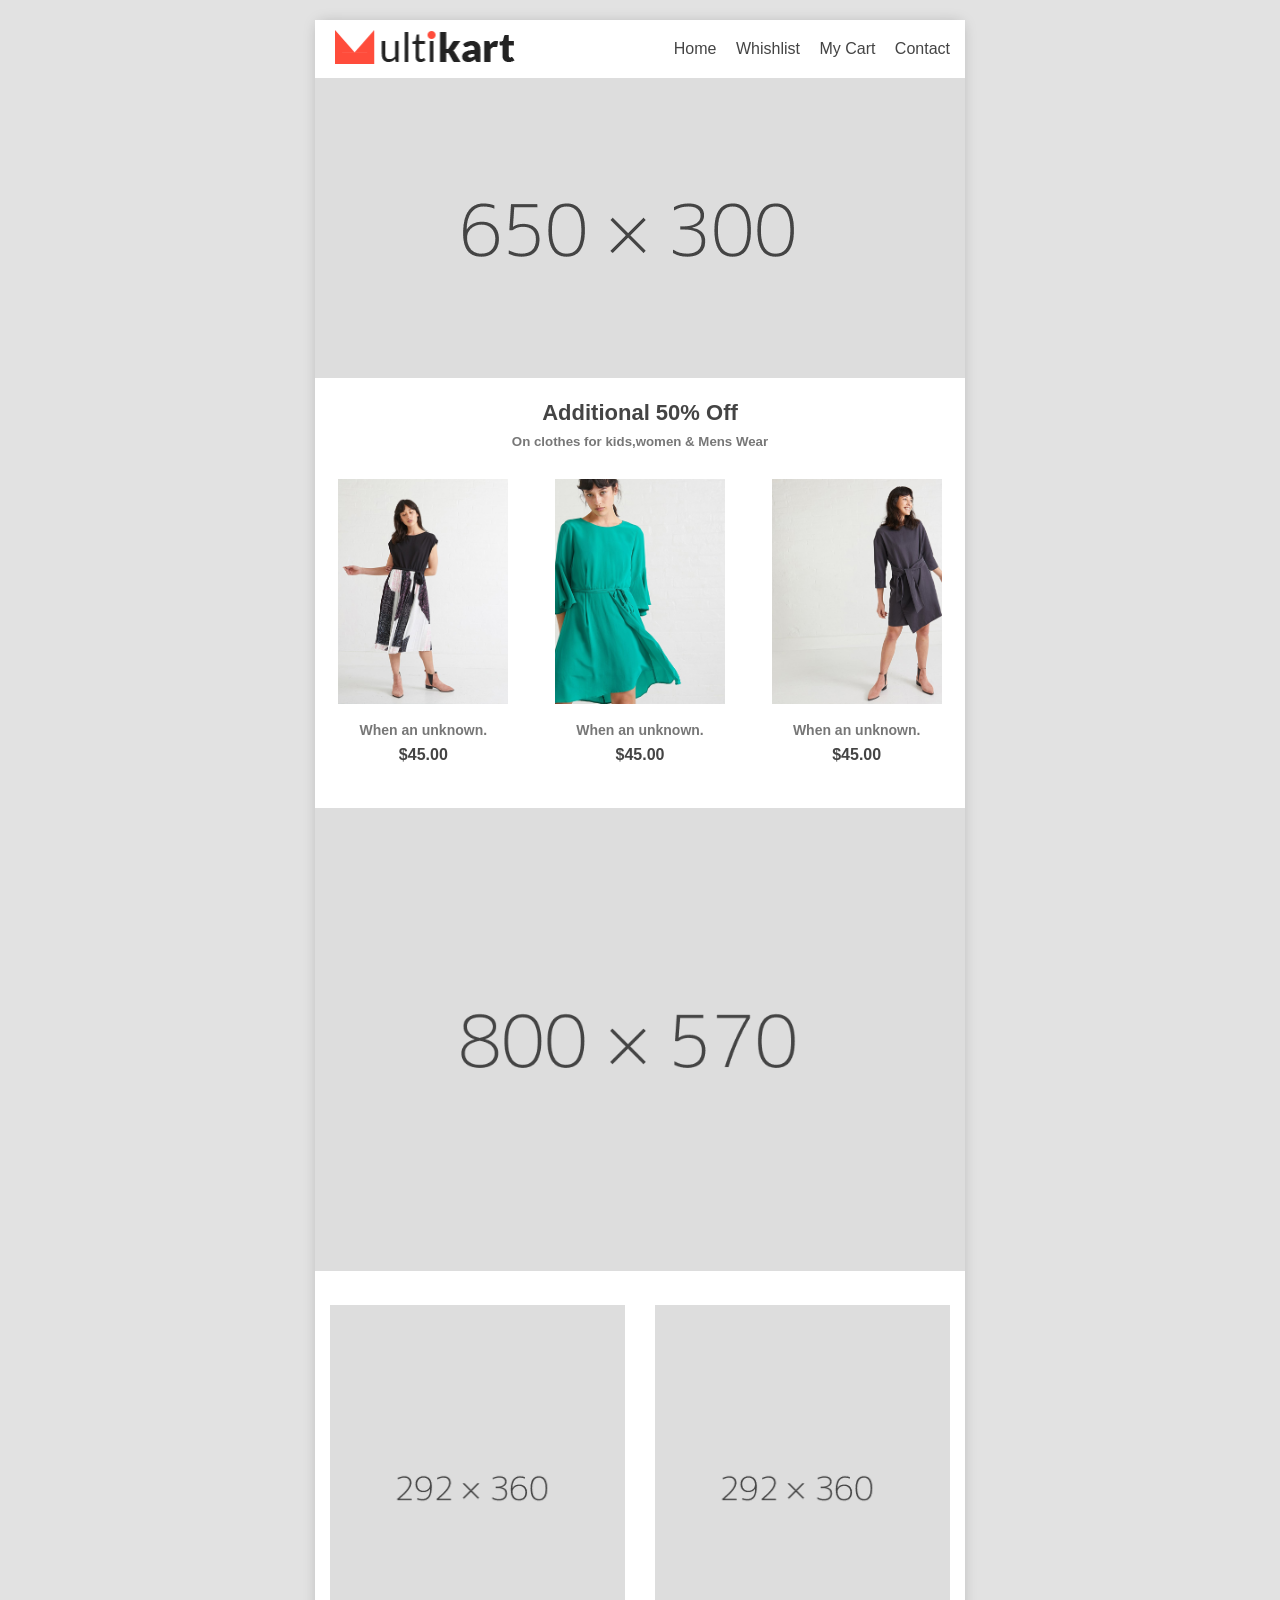
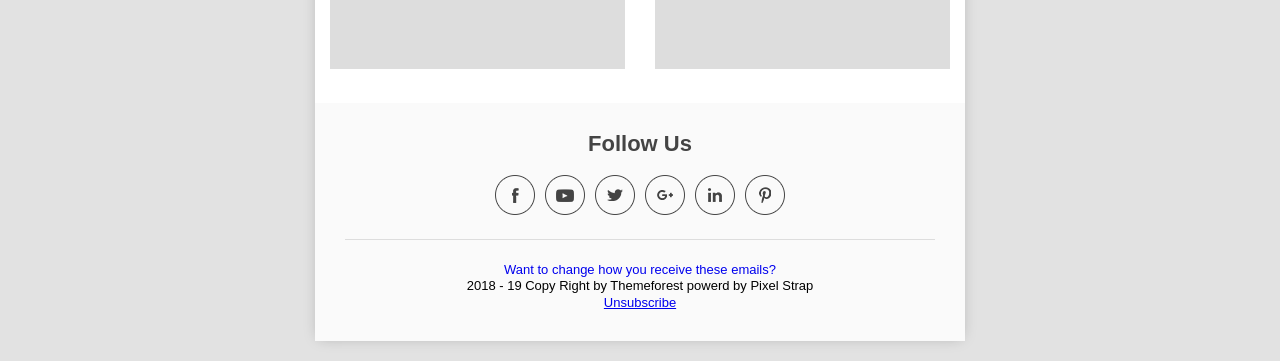
<file: email-template/email-template.html>
<!DOCTYPE html>
<html lang="en">
    <head>
        <meta http-equiv="Content-Type" content="text/html; charset=UTF-8">
        <meta http-equiv="X-UA-Compatible" content="IE=edge">
        <meta name="viewport" content="width=device-width, initial-scale=1.0">
        <link rel="icon" href="assets/images/favicon/1.png" type="image/x-icon">
        <link rel="shortcut icon" href="assets/images/favicon/1.png" type="image/x-icon">
        <title>Multikart | Email template </title>
        <link href="https://fonts.googleapis.com/css?family=Lato:300,400,700,900" rel="stylesheet">
        <style type="text/css">
            body{
            	text-align: center;
            	margin: 0 auto;
            	width: 650px;
            	font-family: 'Open Sans', sans-serif;
            	background-color: #e2e2e2;		      	
            	display: block;
            }
            ul{
            	margin:0;
            	padding: 0;
            }
            li{
            	display: inline-block;
            	text-decoration: unset;
            }
            a{
            	text-decoration: none;
            }
            h5{
            	margin:10px;
            	color:#777;
            }
            .text-center{
            	text-align: center
            }
            .main-bg-light{
            	background-color: #fafafa;
            }
            .title{
            	color: #444444;
            	font-size: 22px;
            	font-weight: bold;
            	margin-top: 20px;
            	margin-bottom: 0;
            	padding-bottom: 0;
            	text-transform: capitalize;
            	display: inline-block;
            	line-height: 1;
            }
            .menu{
            width:100%;
            }
            .menu li a{
            	text-transform: capitalize;
            	color:#444;
            	font-size:16px;
            	margin-right:15px
            }
            .main-logo{
            	width: 180px;
            	padding: 10px 20px;
            }
            .product-box .product {
	            /*border:1px solid #ddd;*/
	            text-align: center;
	            position: relative;
	            margin: 0 15px;
        	}
            .product-info {
            	margin-top: 15px; 
            }            
            .product-info h6 {
            	line-height: 1;
            	margin-bottom: 0;
            	padding-bottom: 5px;
            	font-size: 14px;
            	font-family: "Open Sans", sans-serif;
            	color: #777; 
            	margin-top: 0;
            }
            .product-info h4 {
            	font-size: 16px;
            	color: #444;
            	font-weight: 700;
            	margin-bottom: 0;
            	margin-top: 5px;
            	padding-bottom: 5px;
            	line-height: 1; 
            }
            .add-with-banner > td{
            	padding:0 15px;
            }
            .footer-social-icon tr td img{
            	margin-left:5px;
            	margin-right:5px;
            }
        </style>
    </head>
    <body style="margin: 20px auto;">
        <table align="center" border="0" cellpadding="0" cellspacing="0" style="background-color: #fff; -webkit-box-shadow: 0px 0px 14px -4px rgba(0, 0, 0, 0.2705882353);box-shadow: 0px 0px 14px -4px rgba(0, 0, 0, 0.2705882353);">
            <tbody>
                <tr>
                    <td>
                        <table align="center" border="0" cellpadding="0" cellspacing="0" width="100%">
                            <tr class="header">
                                <td align="left" valign="top" >
                                    <img src="assets/images/email-temp/logo.png" class="main-logo">
                                </td>
                                <td class="menu" align="right">
                                    <ul>
                                        <li style="display: inline-block;text-decoration: unset"><a href="#" style="text-transform: capitalize;color:#444;font-size:16px;margin-right:15px;text-decoration: none;">Home</a></li>
                                        <li style="display: inline-block;text-decoration: unset"><a href="#" style="text-transform: capitalize;color:#444;font-size:16px;margin-right:15px;text-decoration: none;">Whishlist</a></li>
                                        <li style="display: inline-block;text-decoration: unset"><a href="#" style="text-transform: capitalize;color:#444;font-size:16px;margin-right:15px;text-decoration: none;">my cart</a></li>
                                        <li style="display: inline-block;text-decoration: unset"><a href="#" style="text-transform: capitalize;color:#444;font-size:16px;margin-right:15px;text-decoration: none;">Contact</a></li>
                                    </ul>
                                </td>
                            </tr>
                        </table>
                        <table align="center" border="0" cellpadding="0" cellspacing="0" width="100%">
                            <tr>
                                <td><img src="assets/images/email-temp/1.jpg" alt="" style="width: 100%;"></td>
                            </tr>
                        </table>
                        <table align="center" border="0" cellpadding="0" cellspacing="0" width="100%" style="margin-top:30px;">
                            <thead>
                                <tr>
                                    <h4 class="title" style="text-align: center;">Additional 50% Off</h4>
                                    <h5 style="text-align: center;">On clothes for kids,women & Mens Wear</h5>
                                </tr>
                            </thead>
                            <tr>
                                <td>
                                    <div class="product-box hover">
                                        <div class="product border-theme br-0">                
                                            <img src="assets/images/email-temp/pro-1.jpg" alt="product" style="width: 170px;">
                                        </div>
                                        <div class="product-info">                            
                                            <a href="#" tabindex="0" style="text-align: center;">
                                                <h6 style="text-align: center;">When an unknown.</h6>
                                            </a>
                                            <h4 style="text-align: center;">$45.00</h4>
                                        </div>
                                    </div>
                                </td>
                                <td>
                                    <div class="product-box hover">
                                        <div class="product border-theme br-0">
                                            <img src="assets/images/email-temp/pro-2.jpg" alt="product" style="width: 170px;" class="img-fluid">
                                        </div>
                                        <div class="product-info">
                                            <div class="rating">
                                                <i class="fa fa-star"></i>
                                                <i class="fa fa-star"></i>
                                                <i class="fa fa-star"></i>
                                                <i class="fa fa-star"></i>
                                                <i class="fa fa-star"></i>
                                            </div>
                                            <a href="#" tabindex="0" style="text-align: center;">
                                                <h6 style="text-align: center;">When an unknown.</h6>
                                            </a>
                                            <h4 style="text-align: center;">$45.00</h4>
                                        </div>
                                    </div>
                                </td>
                                <td>
                                    <div class="product-box hover">
                                        <div class="product border-theme br-0">
                                            <img src="assets/images/email-temp/pro-3.jpg" alt="product" style="width: 170px;" class="img-fluid">
                                        </div>
                                        <div class="product-info">
                                            <div class="rating">
                                                <i class="fa fa-star"></i>
                                                <i class="fa fa-star"></i>
                                                <i class="fa fa-star"></i>
                                                <i class="fa fa-star"></i>
                                                <i class="fa fa-star"></i>
                                            </div>
                                            <a href="#" tabindex="0" style="text-align: center;">
                                                <h6 style="text-align: center;">When an unknown.</h6>
                                            </a>
                                            <h4 style="text-align: center;">$45.00</h4>
                                        </div>
                                    </div>
                                </td>
                            </tr>
                        </table>
                        <table class="main-bg-light" border="0" cellpadding="0" cellspacing="0" width="100%" style="margin-top:40px;">
                        </table>
                        <table border="0" cellpadding="0" cellspacing="0" width="100%">
                            <tbody>
                                <tr align="center">
                                    <td>
                                        <a href="#"><img src="assets/images/email-temp/cosmetic.jpg" style="width:100%;"></a>
                                    </td>                                       
                                </tr>
                                
                            </tbody>
                        </table>
                        <table border="0" cellpadding="0" cellspacing="0" width="100%" style="margin-top:30px;">
                            <tbody>
                                <tr align="center" class="add-with-banner">
                                    <td>
                                        <a href="#"><img src="assets/images/email-temp/6.png" style="width:100%;"></a>
                                    </td>   
                                    <td>
                                        <a href="#"><img src="assets/images/email-temp/5.png" style="width:100%;"></a>
                                    </td>                                       
                                </tr>
                                
                            </tbody>
                        </table>
                        <table class="main-bg-light text-center"  align="center" border="0" cellpadding="0" cellspacing="0" width="100%" style="margin-top:30px;">
                            <tr>
                                <td style="padding: 30px;">
                                    <div>
                                        <h4 class="title" style="margin:0;text-align: center;">Follow us</h4>
                                    </div>
                                    <table border="0" cellpadding="0" cellspacing="0" class="footer-social-icon" align="center" class="text-center" style="margin-top:20px;">
                                        <tr>
                                            <td>
                                                <a href="#"><img src="assets/images/email-temp/facebook.png" alt=""></a>
                                            </td>
                                            <td>
                                                <a href="#"><img src="assets/images/email-temp/youtube.png" alt=""></a>
                                            </td>
                                            <td>
                                                <a href="#"><img src="assets/images/email-temp/twitter.png" alt=""></a>
                                            </td>
                                            <td>
                                                <a href="#"><img src="assets/images/email-temp/gplus.png" alt=""></a>
                                            </td>
                                            <td>
                                                <a href="#"><img src="assets/images/email-temp/linkedin.png" alt=""></a>
                                            </td>
                                            <td>
                                                <a href="#"><img src="assets/images/email-temp/pinterest.png" alt=""></a>
                                            </td>
                                        </tr>                                    
                                    </table>
                                    <div style="border-top: 1px solid #ddd; margin: 20px auto 0;"></div>
                                    <table  border="0" cellpadding="0" cellspacing="0" width="100%" style="margin: 20px auto 0;" >
                                        <tr>
                                            <td>
                                                <a href="#" style="font-size:13px">Want to change how you receive these emails?</a>
                                            </td>
                                        </tr>
                                        <tr>
                                            <td>
                                                <p style="font-size:13px; margin:0;">2018 - 19 Copy Right by Themeforest powerd by Pixel Strap</p>
                                            </td>
                                        </tr>
                                        <tr>
                                            <td>
                                                <a href="#" style="font-size:13px; margin:0;text-decoration: underline;">Unsubscribe</a>
                                            </td>
                                        </tr>
                                    </table>
                                </td>
                            </tr>
                        </table>
                    </td>
                </tr>
            </tbody>            
        </table>
    </body>
</html>
</file>
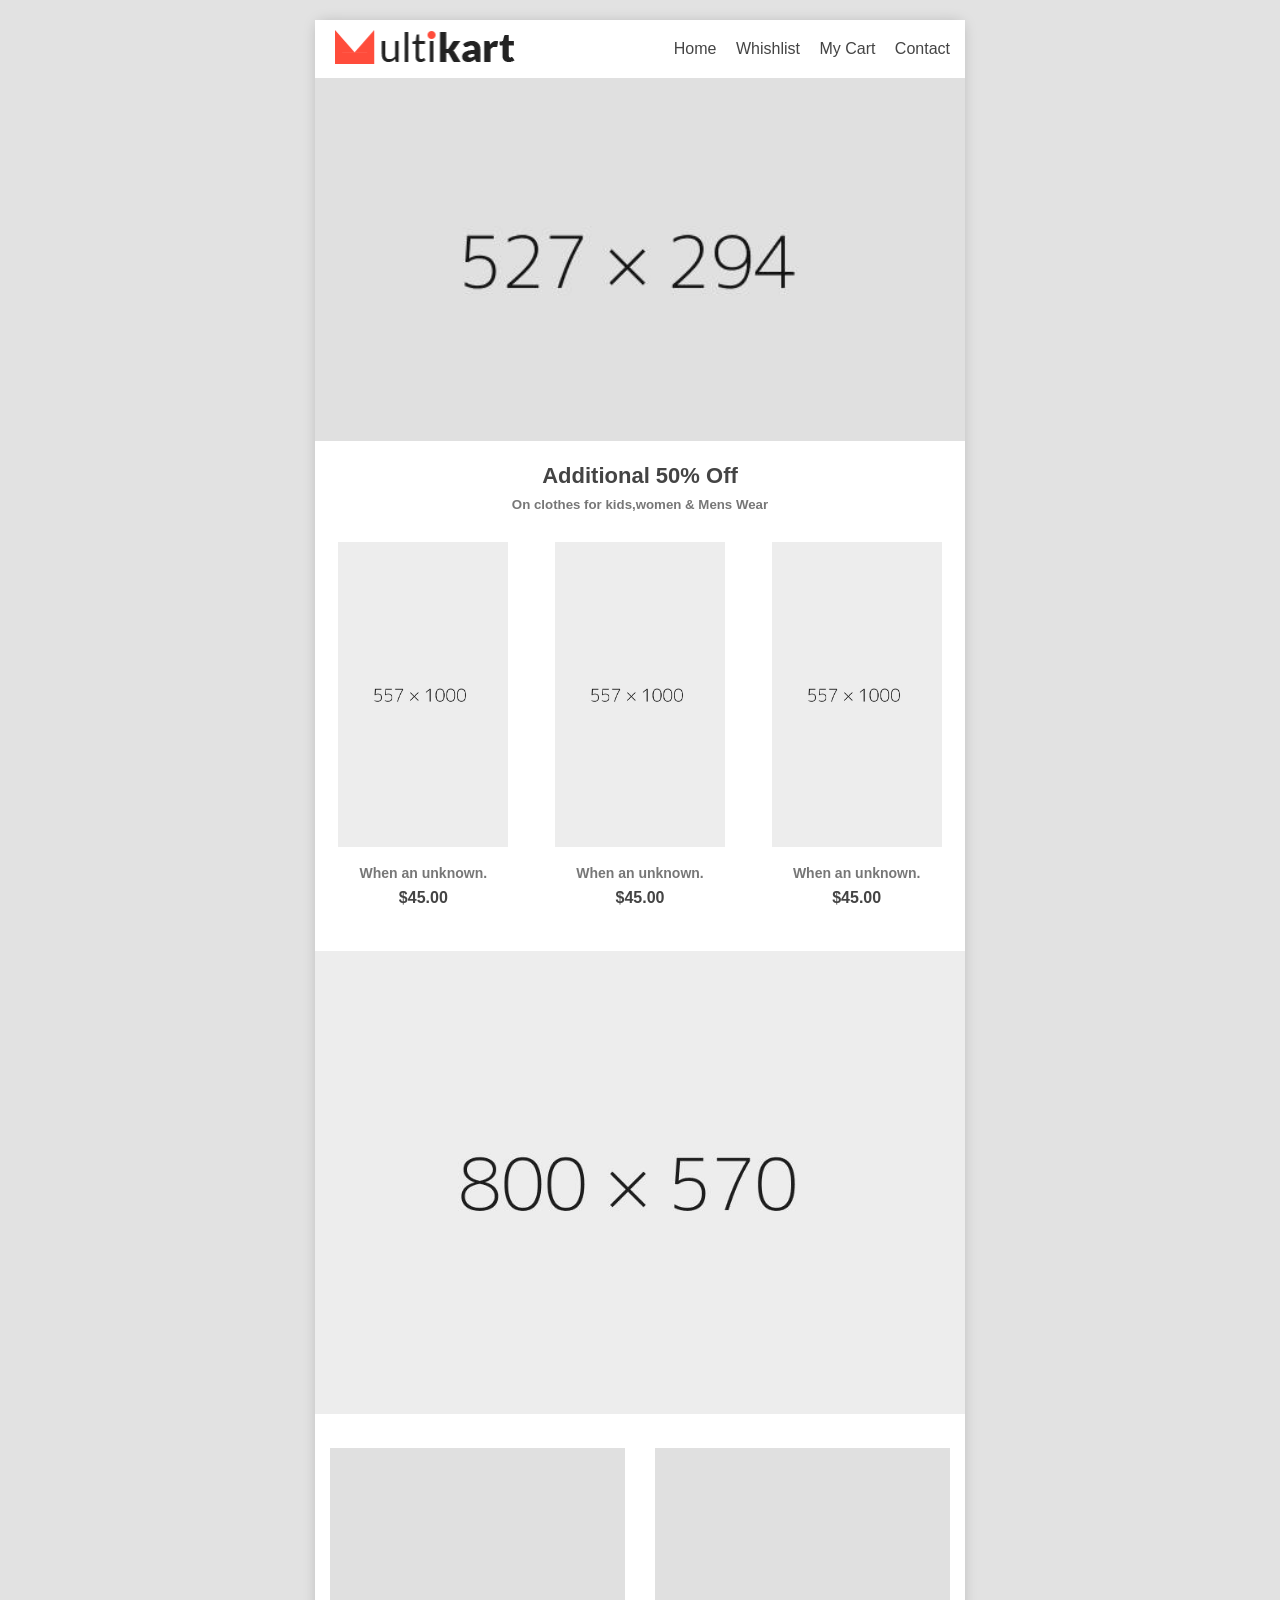
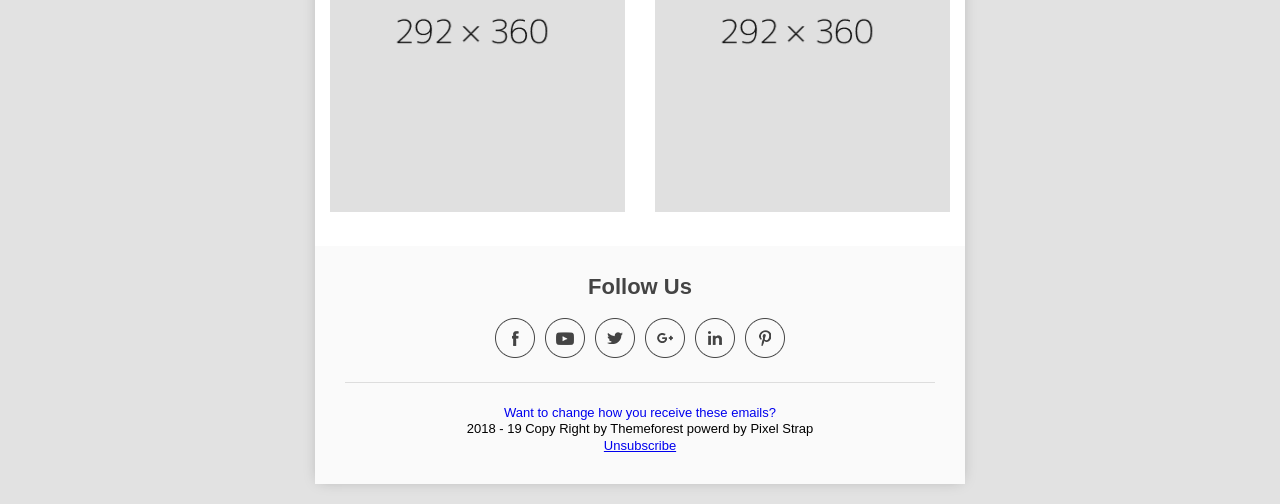
<file: front-end/public/email-template.html>
<!DOCTYPE html>
<html lang="en">
    <head>
        <meta http-equiv="Content-Type" content="text/html; charset=UTF-8">
        <meta http-equiv="X-UA-Compatible" content="IE=edge">
        <meta name="viewport" content="width=device-width, initial-scale=1.0">
        <link rel="icon" href="assets/images/favicon/1.png" type="image/x-icon">
        <link rel="shortcut icon" href="assets/images/favicon/1.png" type="image/x-icon">
        <title>Multikart | Email template </title>
        <link href="https://fonts.googleapis.com/css?family=Lato:300,400,700,900" rel="stylesheet">
        <style type="text/css">
            body{
            	text-align: center;
            	margin: 0 auto;
            	width: 650px;
            	font-family: 'Open Sans', sans-serif;
            	background-color: #e2e2e2;		      	
            	display: block;
            }
            ul{
            	margin:0;
            	padding: 0;
            }
            li{
            	display: inline-block;
            	text-decoration: unset;
            }
            a{
            	text-decoration: none;
            }
            h5{
            	margin:10px;
            	color:#777;
            }
            .text-center{
            	text-align: center
            }
            .main-bg-light{
            	background-color: #fafafa;
            }
            .title{
            	color: #444444;
            	font-size: 22px;
            	font-weight: bold;
            	margin-top: 20px;
            	margin-bottom: 0;
            	padding-bottom: 0;
            	text-transform: capitalize;
            	display: inline-block;
            	line-height: 1;
            }
            .menu{
            width:100%;
            }
            .menu li a{
            	text-transform: capitalize;
            	color:#444;
            	font-size:16px;
            	margin-right:15px
            }
            .main-logo{
            	width: 180px;
            	padding: 10px 20px;
            }
            .product-box .product {
	            /*border:1px solid #ddd;*/
	            text-align: center;
	            position: relative;
	            margin: 0 15px;
        	}
            .product-info {
            	margin-top: 15px; 
            }            
            .product-info h6 {
            	line-height: 1;
            	margin-bottom: 0;
            	padding-bottom: 5px;
            	font-size: 14px;
            	font-family: "Open Sans", sans-serif;
            	color: #777; 
            	margin-top: 0;
            }
            .product-info h4 {
            	font-size: 16px;
            	color: #444;
            	font-weight: 700;
            	margin-bottom: 0;
            	margin-top: 5px;
            	padding-bottom: 5px;
            	line-height: 1; 
            }
            .add-with-banner > td{
            	padding:0 15px;
            }
            .footer-social-icon tr td img{
            	margin-left:5px;
            	margin-right:5px;
            }
        </style>
    </head>
    <body style="margin: 20px auto;">
        <table align="center" border="0" cellpadding="0" cellspacing="0" style="background-color: #fff; -webkit-box-shadow: 0px 0px 14px -4px rgba(0, 0, 0, 0.2705882353);box-shadow: 0px 0px 14px -4px rgba(0, 0, 0, 0.2705882353);">
            <tbody>
                <tr>
                    <td>
                        <table align="center" border="0" cellpadding="0" cellspacing="0" width="100%">
                            <tr class="header">
                                <td align="left" valign="top" >
                                    <img src="assets/images/email-temp/logo.png" class="main-logo">
                                </td>
                                <td class="menu" align="right">
                                    <ul>
                                        <li style="display: inline-block;text-decoration: unset"><a href="#" style="text-transform: capitalize;color:#444;font-size:16px;margin-right:15px;text-decoration: none;">Home</a></li>
                                        <li style="display: inline-block;text-decoration: unset"><a href="#" style="text-transform: capitalize;color:#444;font-size:16px;margin-right:15px;text-decoration: none;">Whishlist</a></li>
                                        <li style="display: inline-block;text-decoration: unset"><a href="#" style="text-transform: capitalize;color:#444;font-size:16px;margin-right:15px;text-decoration: none;">my cart</a></li>
                                        <li style="display: inline-block;text-decoration: unset"><a href="#" style="text-transform: capitalize;color:#444;font-size:16px;margin-right:15px;text-decoration: none;">Contact</a></li>
                                    </ul>
                                </td>
                            </tr>
                        </table>
                        <table align="center" border="0" cellpadding="0" cellspacing="0" width="100%">
                            <tr>
                                <td><img src="assets/images/email-temp/1.jpg" alt="" style="width: 100%;"></td>
                            </tr>
                        </table>
                        <table align="center" border="0" cellpadding="0" cellspacing="0" width="100%" style="margin-top:30px;">
                            <thead>
                                <tr>
                                    <h4 class="title" style="text-align: center;">Additional 50% Off</h4>
                                    <h5 style="text-align: center;">On clothes for kids,women & Mens Wear</h5>
                                </tr>
                            </thead>
                            <tr>
                                <td>
                                    <div class="product-box hover">
                                        <div class="product border-theme br-0">                
                                            <img src="assets/images/email-temp/pro-1.jpg" alt="product" style="width: 170px;">
                                        </div>
                                        <div class="product-info">                            
                                            <a href="#" tabindex="0" style="text-align: center;">
                                                <h6 style="text-align: center;">When an unknown.</h6>
                                            </a>
                                            <h4 style="text-align: center;">$45.00</h4>
                                        </div>
                                    </div>
                                </td>
                                <td>
                                    <div class="product-box hover">
                                        <div class="product border-theme br-0">
                                            <img src="assets/images/email-temp/pro-2.jpg" alt="product" style="width: 170px;" class="img-fluid blur-up lazyload">
                                        </div>
                                        <div class="product-info">
                                            <div class="rating">
                                                <i class="fa fa-star"></i>
                                                <i class="fa fa-star"></i>
                                                <i class="fa fa-star"></i>
                                                <i class="fa fa-star"></i>
                                                <i class="fa fa-star"></i>
                                            </div>
                                            <a href="#" tabindex="0" style="text-align: center;">
                                                <h6 style="text-align: center;">When an unknown.</h6>
                                            </a>
                                            <h4 style="text-align: center;">$45.00</h4>
                                        </div>
                                    </div>
                                </td>
                                <td>
                                    <div class="product-box hover">
                                        <div class="product border-theme br-0">
                                            <img src="assets/images/email-temp/pro-3.jpg" alt="product" style="width: 170px;" class="img-fluid blur-up lazyload">
                                        </div>
                                        <div class="product-info">
                                            <div class="rating">
                                                <i class="fa fa-star"></i>
                                                <i class="fa fa-star"></i>
                                                <i class="fa fa-star"></i>
                                                <i class="fa fa-star"></i>
                                                <i class="fa fa-star"></i>
                                            </div>
                                            <a href="#" tabindex="0" style="text-align: center;">
                                                <h6 style="text-align: center;">When an unknown.</h6>
                                            </a>
                                            <h4 style="text-align: center;">$45.00</h4>
                                        </div>
                                    </div>
                                </td>
                            </tr>
                        </table>
                        <table class="main-bg-light" border="0" cellpadding="0" cellspacing="0" width="100%" style="margin-top:40px;">
                        </table>
                        <table border="0" cellpadding="0" cellspacing="0" width="100%">
                            <tbody>
                                <tr align="center">
                                    <td>
                                        <a href="#"><img src="assets/images/email-temp/cosmetic.jpg" style="width:100%;"></a>
                                    </td>                                       
                                </tr>
                                
                            </tbody>
                        </table>
                        <table border="0" cellpadding="0" cellspacing="0" width="100%" style="margin-top:30px;">
                            <tbody>
                                <tr align="center" class="add-with-banner">
                                    <td>
                                        <a href="#"><img src="assets/images/email-temp/6.png" style="width:100%;"></a>
                                    </td>   
                                    <td>
                                        <a href="#"><img src="assets/images/email-temp/5.png" style="width:100%;"></a>
                                    </td>                                       
                                </tr>
                                
                            </tbody>
                        </table>
                        <table class="main-bg-light text-center"  align="center" border="0" cellpadding="0" cellspacing="0" width="100%" style="margin-top:30px;">
                            <tr>
                                <td style="padding: 30px;">
                                    <div>
                                        <h4 class="title" style="margin:0;text-align: center;">Follow us</h4>
                                    </div>
                                    <table border="0" cellpadding="0" cellspacing="0" class="footer-social-icon" align="center" class="text-center" style="margin-top:20px;">
                                        <tr>
                                            <td>
                                                <a href="#"><img src="assets/images/email-temp/facebook.png" alt=""></a>
                                            </td>
                                            <td>
                                                <a href="#"><img src="assets/images/email-temp/youtube.png" alt=""></a>
                                            </td>
                                            <td>
                                                <a href="#"><img src="assets/images/email-temp/twitter.png" alt=""></a>
                                            </td>
                                            <td>
                                                <a href="#"><img src="assets/images/email-temp/gplus.png" alt=""></a>
                                            </td>
                                            <td>
                                                <a href="#"><img src="assets/images/email-temp/linkedin.png" alt=""></a>
                                            </td>
                                            <td>
                                                <a href="#"><img src="assets/images/email-temp/pinterest.png" alt=""></a>
                                            </td>
                                        </tr>                                    
                                    </table>
                                    <div style="border-top: 1px solid #ddd; margin: 20px auto 0;"></div>
                                    <table  border="0" cellpadding="0" cellspacing="0" width="100%" style="margin: 20px auto 0;" >
                                        <tr>
                                            <td>
                                                <a href="#" style="font-size:13px">Want to change how you receive these emails?</a>
                                            </td>
                                        </tr>
                                        <tr>
                                            <td>
                                                <p style="font-size:13px; margin:0;">2018 - 19 Copy Right by Themeforest powerd by Pixel Strap</p>
                                            </td>
                                        </tr>
                                        <tr>
                                            <td>
                                                <a href="#" style="font-size:13px; margin:0;text-decoration: underline;">Unsubscribe</a>
                                            </td>
                                        </tr>
                                    </table>
                                </td>
                            </tr>
                        </table>
                    </td>
                </tr>
            </tbody>            
        </table>
    </body>
</html>
</file>
